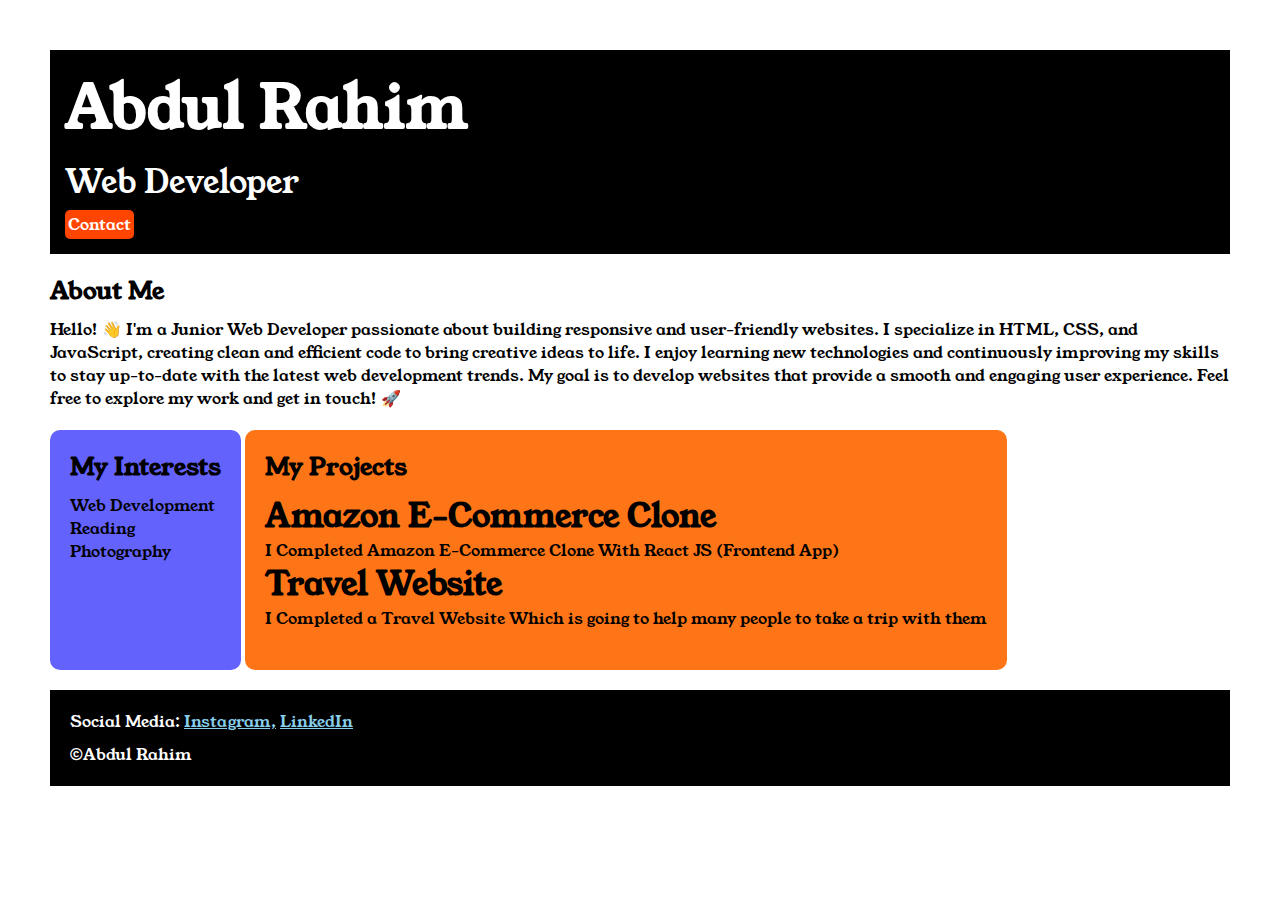
<file: index.html>
<!DOCTYPE html>
<html lang="en">
<head>
    <meta charset="UTF-8">
    <meta name="viewport" content="width=device-width, initial-scale=1.0">
    <title>PORTFOLIO</title>
   <link rel="stylesheet" href="style.css">
    <link rel="preconnect" href="https://fonts.googleapis.com">
<link rel="preconnect" href="https://fonts.gstatic.com" crossorigin>
<link href="https://fonts.googleapis.com/css2?family=Poppins:ital,wght@0,100;0,200;0,300;0,400;0,500;0,600;0,700;0,800;0,900;1,100;1,200;1,300;1,400;1,500;1,600;1,700;1,800;1,900&family=Young+Serif&display=swap" rel="stylesheet">


<body>


    <div class="container">

    <div class="section-one"> 
        <h1 class="section-one__name">Abdul Rahim</h1>
        <p class="section-one__role">Web Developer</p>
        <a class="section-one__contact" href="contact.html">Contact</a>
    </div>
   
    <div class="section-two">
        <h2 class="section-two__title">About Me</h2>
        <p class="section-two__desc">Hello! 👋 I'm a Junior Web Developer passionate about building responsive and user-friendly websites. I specialize in HTML, CSS, and JavaScript, creating clean and efficient code to bring creative ideas to life.

            I enjoy learning new technologies and continuously improving my skills to stay up-to-date with the latest web development trends. My goal is to develop websites that provide a smooth and engaging user experience.
            
            Feel free to explore my work and get in touch! 🚀</p>
    </div>
   
    <div class="section-three">
        <h2 class="section-three__title">My Interests</h2>
        <ul class="section-three__desc">
            <li>Web Development</li>
            <li>Reading </li>
            <li>Photography</li>
        </ul>

    </div>


    <div class="section-four">
        <h2 class="section-four__title">My Projects</h2>

    <ul class="section-four__desc">
        <li>
            <h1>Amazon E-Commerce Clone</h1>
            <p>I Completed Amazon E-Commerce Clone With React JS (Frontend App)</p>
        </li>
    

        <li>
            <h1>Travel Website</h1>
            <p>I Completed a Travel Website Which is going to help many people to take a trip with them</p>
        </li>
    </ul>

    </div>
    

    <div class="section-five">
        <p class="section-five__title">Social Media:
            <a href="https://www.instagram.com/accounts/login/?hl=en" target="_blank">Instagram,</a>
            <a href="https://www.linkedin.com/login" target="_blank">LinkedIn</a>
    
        </p>
        <p class="section-five__desc">&copy;Abdul Rahim</p>
    
    </div>
   
   
</div>
    
</body>
</html>
</file>
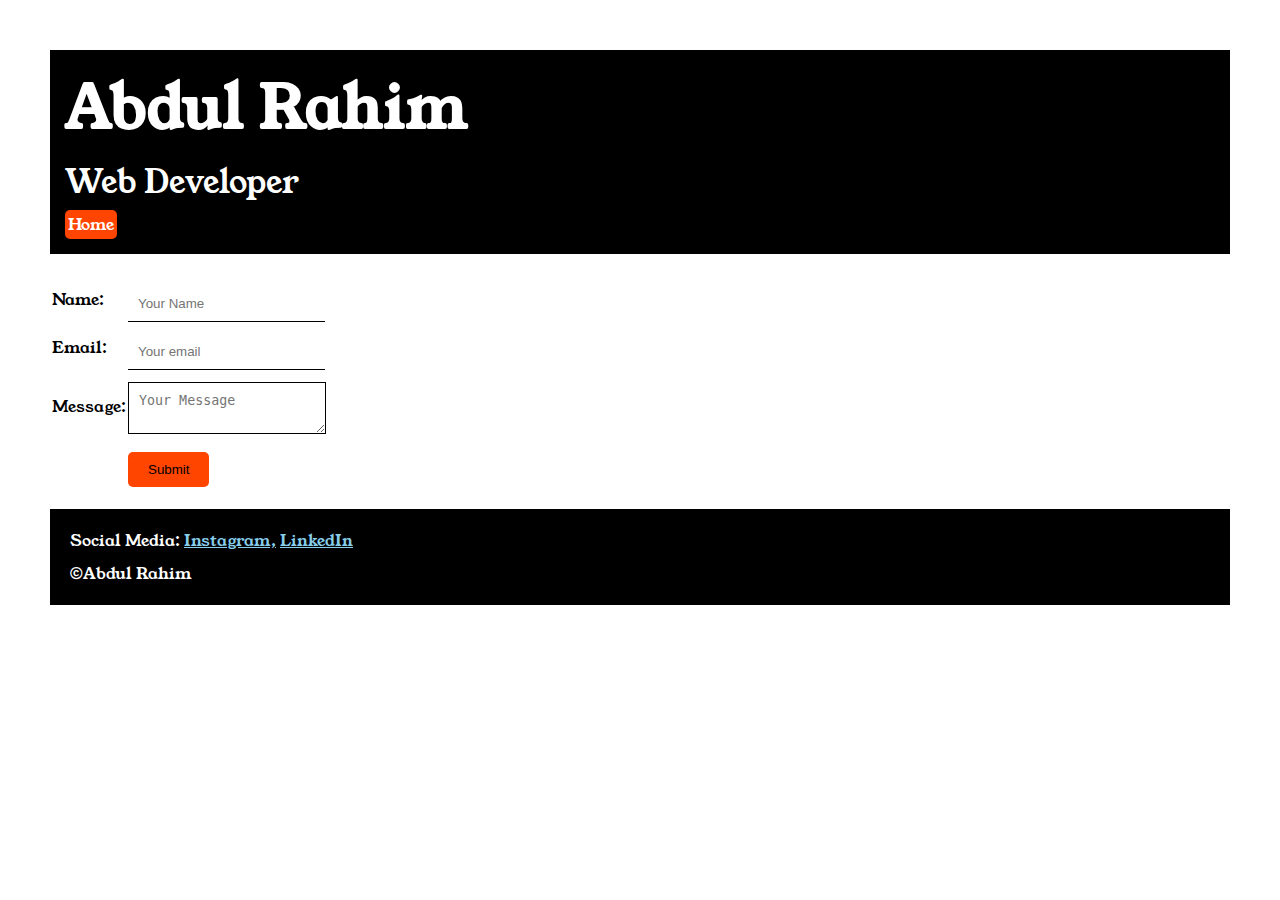
<file: contact.html>
<!DOCTYPE html>
<html lang="en">
<head>
    <meta charset="UTF-8">
    <meta name="viewport" content="width=device-width, initial-scale=1.0">
    <title>Contact</title>
    <link rel="stylesheet" href="style.css">
    <link rel="preconnect" href="https://fonts.googleapis.com">
<link rel="preconnect" href="https://fonts.gstatic.com" crossorigin>
<link href="https://fonts.googleapis.com/css2?family=Poppins:ital,wght@0,100;0,200;0,300;0,400;0,500;0,600;0,700;0,800;0,900;1,100;1,200;1,300;1,400;1,500;1,600;1,700;1,800;1,900&family=Young+Serif&display=swap" rel="stylesheet">

</head>
<body>

    <div class="container">

    <div class="section-one"> 
        <h1 class="section-one__name">Abdul Rahim</h1>
        <p class="section-one__role">Web Developer</p>
        <a class="section-one__contact" href="index.html">Home</a>
    </div>
   
   

    <div class="contact-form">

        <form>

            <table>
    
                <tr>
                    <td><label>Name:</label></td>
                    <td><input class="contact-form__input" type="text" placeholder="Your Name"></td>
                </tr>
    
                <tr>
                    <td><label>Email:</label></td>
                    <td><input class="contact-form__input" type="email" placeholder="Your email"></td>
                </tr>
    
                <tr>
                    <td><label>Message:</label></td>
                    <td><textarea class="contact-form__textarea" placeholder="Your Message"></textarea></td>
                </tr>
    
                <tr>
                    <td></td>
                    <td><input type="submit" class="contact-form__submit"></td>
                </tr>
            </table>
            </form>

    </div>
   
        <div class="section-five">
            <p class="section-five__title">Social Media:
                <a href="https://www.instagram.com/accounts/login/?hl=en" target="_blank">Instagram,</a>
                <a href="https://www.linkedin.com/login" target="_blank">LinkedIn</a>
        
            </p>
            <p class="section-five__desc">&copy;Abdul Rahim</p>
        
        </div>
        
    
    
</div>
</body>
</html>
</file>
<file: style.css>
*{
    padding: 0;
    margin: 0;
}

body{
    font-family: "Young Serif", serif;
}

.container{
    padding: 50px;
}

.section-one{
    background-color: black;
    color: white;
    padding: 15px;
}

.section-one__contact{
    background-color: orangered;
    color: white;
    text-decoration: none;
    padding: 3px;
    display: inline-block;
    border-radius: 5px;
    margin-top: 5px;
}

.section-one__name{
    font-size: 60px;
}

.section-one__role{
    font-size: 32px;
    margin-top: 10px;
}

.section-two, .section-three, .section-four, .section-five{
    margin-top: 20px;
}

.section-two__desc, .section-three__desc, .section-four__desc, .section-five__desc{
    margin-top: 10px;
}

.section-five{
    background-color: black;
    color: white;
    padding: 20px;
}

.section-five__title a{
    color: skyblue;
}

.section-three li, .section-four li{
    list-style: none;
}

.section-three{
    background-color: #6462fd;
    padding: 20px;
    display: inline-block;
    height: 200px;
    border-radius: 10px;
    vertical-align: top;
    
}

.section-four{
    background-color: #fe7517;
    padding: 20px;
    display: inline-block;
    height: 200px;
    border-radius: 10px;
    vertical-align: top;

}

.contact-form{
    margin-top: 20px;
}

.contact-form__input, .contact-form__textarea, .contact-form__submit{
    margin-top: 10px;
}

.contact-form__input{
    padding: 10px;
    border: none;
    border-bottom: solid black 1px;
}

.contact-form__textarea{
    padding: 10px;
    border: solid black 1px;
}

.contact-form__submit{
    padding-top: 10px;
    padding-bottom: 10px;
    padding-left: 20px;
    padding-right: 20px;
    background-color: orangered;
    border: none;
    border-radius: 5px;
}
</file>
